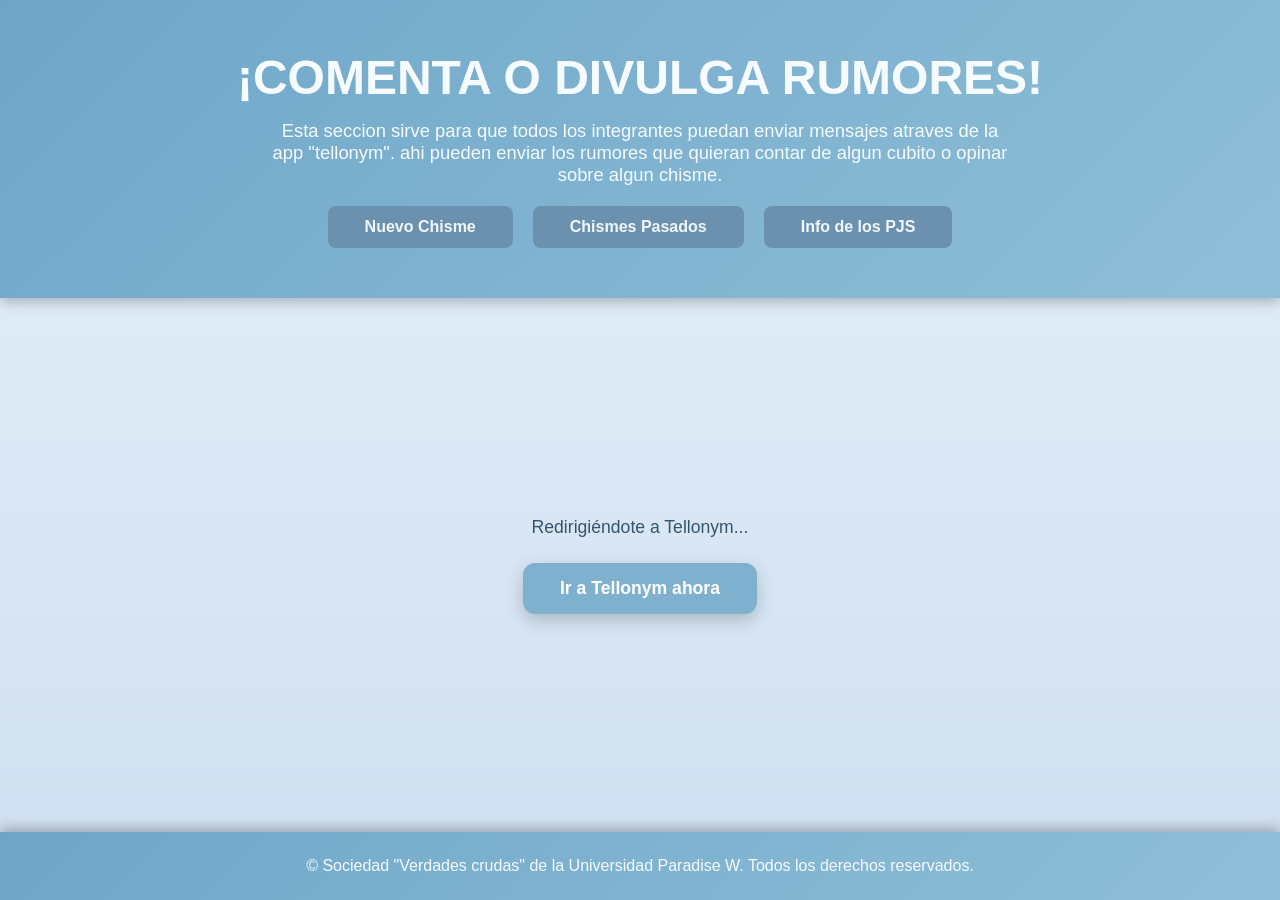
<file: mensaje.html>
<!DOCTYPE html>
<html lang="es">
<head>
    <meta charset="UTF-8">
    <meta name="viewport" content="width=device-width, initial-scale=1.0">
    <title>Mensajes anonimos</title>
    <link rel="stylesheet" href="mensaje.css">

    <!-- REDIRECCIÓN AUTOMÁTICA A TELLONYM -->
    <!-- CAMBIA "TU_USUARIO" POR TU USUARIO REAL -->
    <meta http-equiv="refresh" content="2; url=https://tellonym.me/UniversityParadiseW">
</head>
<body>

    <!-- ENCABEZADO -->
    <header class="header">
        <h1>¡COMENTA O DIVULGA RUMORES!</h1>
        <p>
           Esta seccion sirve para que todos los integrantes puedan enviar mensajes atraves de la app "tellonym". ahi pueden enviar los rumores que quieran contar de algun cubito o opinar sobre algun chisme.
        </p>
        <nav class="header-buttons">

 <a href="index.html" class="btn-link">Nuevo Chisme</a>   
    <a href="newspast.html" class="btn-link">Chismes Pasados</a>
    <a href="member data.html" class="btn-link">Info de los PJS</a>

</nav>
    </header>

    <!-- CUERPO (solo enlace a Tellonym) -->
    <main class="redirect">
        <p>Redirigiéndote a Tellonym...</p>

        <a href="https://tellonym.me/UniversityParadiseW" class="tellonym-button">
            Ir a Tellonym ahora
        </a>
    </main>

    <!-- PIE DE PÁGINA -->
    <footer class="footer">
        <p>&copy; Sociedad "Verdades crudas" de la Universidad Paradise W. Todos los derechos reservados.</p>
    </footer>

</body>
</html>
</file>
<file: mensaje.css>
/* RESET */
* {
    margin: 0;
    padding: 0;
    box-sizing: border-box;
    font-family: 'Segoe UI', Tahoma, Geneva, Verdana, sans-serif;
}

/* CUERPO */
body {
    min-height: 100vh;
    display: flex;
    flex-direction: column;
    background: linear-gradient(180deg, #e7f2fb, #cfdff0);
    color: #243646;
}

/* ENCABEZADO */
.header {
    background: linear-gradient(135deg, #6fa6c8, #8fbfd8);
    color: #f5fbff;
    text-align: center;
    padding: 50px 20px;
    box-shadow: 0 4px 12px rgba(0, 0, 0, 0.25);
}

.header h1 {
    font-size: 3rem;
    margin-bottom: 15px;
}

.header p {
    max-width: 750px;
    margin: auto;
    font-size: 1.15rem;
}

/* CUERPO / REDIRECCIÓN */
.redirect {
    flex: 1;
    display: flex;
    flex-direction: column;
    justify-content: center;
    align-items: center;
    gap: 25px;
    text-align: center;
}

.redirect p {
    font-size: 1.1rem;
    color: #35546d;
}

/* BOTÓN TELLONYM */
.tellonym-button {
    text-decoration: none;
    background-color: #7fb1cf;
    color: #ffffff;
    padding: 15px 37px;
    border-radius: 12px;
    font-size: 1.1rem;
    font-weight: 600;
    box-shadow: 0 6px 18px rgba(0, 0, 0, 0.2);
    transition: all 0.3s ease;
}

.tellonym-button:hover {
    background-color: #6296b6;
    transform: translateY(-3px);
}

/* PIE DE PÁGINA */
.footer {
    background: linear-gradient(135deg, #6fa6c8, #8fbfd8);
    color: #f5fbff;
    text-align: center;
    padding: 25px 15px;
    box-shadow: 0 -4px 12px rgba(0, 0, 0, 0.25);
}
.header-buttons {
    display: flex;
    justify-content: center; /* Centrar horizontalmente */
    margin-top: 20px; /* Separación mínima del párrafo */
    gap: 20px; /* Espacio entre botones */
}

/* Estilo de los botones */
.btn-link {
    text-decoration: none;
    padding: 12px 37px;
    background-color: #6c91ae; /* Tonalidad fría destacable */
    color: #f0f8ff;
    font-weight: bold;
    border-radius: 8px;
    transition: all 0.3s ease;
    display: inline-block;
    text-align: center;
}

.btn-link:hover {
    background-color: #517898;
    transform: translateY(-2px);
    box-shadow: 0 4px 10px rgba(0,0,0,0.2);
}
</file>
